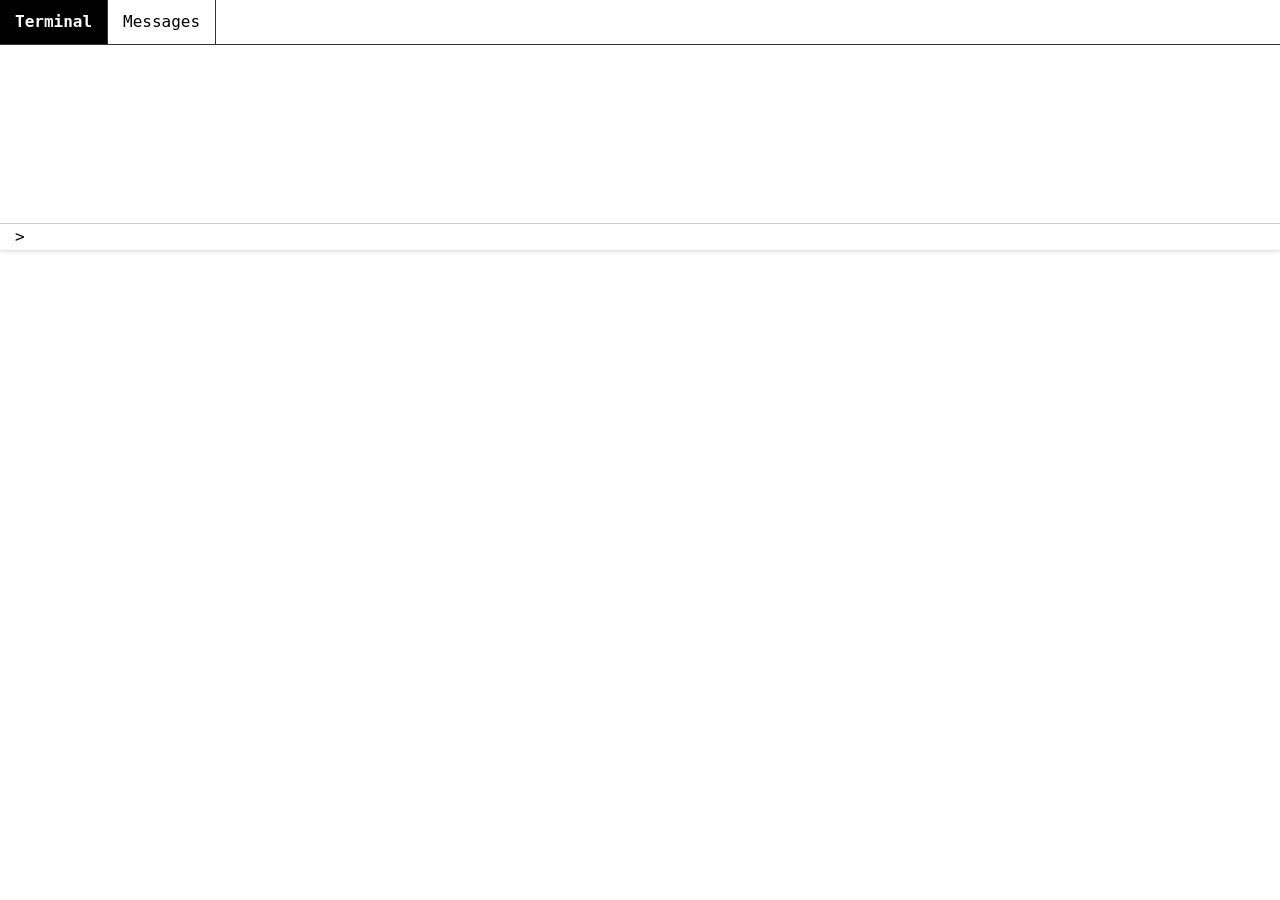
<file: src/ui/templates/console.html>
<!DOCTYPE html>
<html lang="en">
<head>
<meta charset="UTF-8">
<title>Tabbed Web Console</title>
<link rel="stylesheet" href="https://cdn.jsdelivr.net/npm/bootstrap@4.0.0/dist/css/bootstrap.min.css" integrity="sha384-Gn5384xqQ1aoWXA+058RXPxPg6fy4IWvTNh0E263XmFcJlSAwiGgFAW/dAiS6JXm" crossorigin="anonymous">
<script src="https://code.jquery.com/jquery-3.2.1.slim.min.js" integrity="sha384-KJ3o2DKtIkvYIK3UENzmM7KCkRr/rE9/Qpg6aAZGJwFDMVNA/GpGFF93hXpG5KkN" crossorigin="anonymous"></script>
<script src="https://cdn.jsdelivr.net/npm/popper.js@1.12.9/dist/umd/popper.min.js" integrity="sha384-ApNbgh9B+Y1QKtv3Rn7W3mgPxhU9K/ScQsAP7hUibX39j7fakFPskvXusvfa0b4Q" crossorigin="anonymous"></script>
<script src="https://cdn.jsdelivr.net/npm/bootstrap@4.0.0/dist/js/bootstrap.min.js" integrity="sha384-JZR6Spejh4U02d8jOt6vLEHfe/JQGiRRSQQxSfFWpi1MquVdAyjUar5+76PVCmYl" crossorigin="anonymous"></script>

<style>
    body {
        margin: 0;
    }

    .console_container {
        width: 100%;
        height: 250px;
        border-radius: 0px;
        box-shadow: 0 0 5px rgba(0, 0, 0, 0.25);
        display: flex;
        flex-direction: column;
        overflow: hidden;
        font-family: monospace;
        color: #000000;
    }

    /* Tabs */
    .tabs {
        display: flex;
        border-bottom: 1px solid #333;
        flex-shrink: 0;
    }

    .tab {
        padding: 10px 15px;
        cursor: pointer;
        border-right: 1px solid #333;
        user-select: none;
    }

    .tab.active {
        background-color: #000;
        font-weight: bold;
        color: #ffffff;
    }

    /* Content container */
    .content {
        flex: 1;
        display: none;
        overflow: hidden; /* important */
    }

    .content.active {
        display: flex;
        flex-direction: column;
    }

    /* Console layout */
    .output {
        flex: 1;                 /* take remaining space */
        overflow-y: auto;        /* scroll only here */
        padding: 15px;
    }

    .input-line {
        display: flex;
        align-items: center;
        /* padding: 10px 15px; */
        padding: 0px 15px;
        border-top: 1px solid #ccc;
        flex-shrink: 0;          /* prevent shrinking */
        background: #fff;
    }

    .prompt {
        margin-right: 5px;
    }

    input[type="text"] {
        background: none;
        border: none;
        outline: none;
        color: #000000;
        font-family: monospace;
        font-size: 16px;
        flex: 1;
    }

    .command {
        margin-bottom: 5px;
        white-space: pre-wrap;
        word-break: break-word;
    }

    /* Selection tab */
    .selection-content {
        flex: 1;
        overflow-y: auto;
        padding: 15px;
    }

    .checkbox-item {
        margin-bottom: 8px;
    }
</style>


</head>
<body>

<div class="console_container">

    <!-- Tabs -->
    <div class="tabs">
        <div class="tab active" data-tab="0">Terminal</div>
        <div class="tab" data-tab="1">Messages</div>
    </div>

    <!-- Console Tab -->
    <div class="content active" id="consoleTab">
        <div class="output" id="output"></div>
        <div class="input-line">
            <span class="prompt">&gt;</span>
            <input type="text" id="commandInput" autofocus />
        </div>
    </div>

    <!-- Selection Tab -->
    <div class="content" id="selectionTab">
        <div class="output" id="output_messages"></div>
    </div>
</div>

<script>
let currentTab = 0;

const histories = { 0: [], 1: ["initialize...", "loading all available constraints..."] }; // separate histories for each tab

const tabs = document.querySelectorAll(".tab");
const consoleTab = document.getElementById("consoleTab");
const selectionTab = document.getElementById("selectionTab");
const input = document.getElementById("commandInput");
const output = document.getElementById("output");
const outputTab2 = document.getElementById("output_messages");

function renderOutput() {

    const target_output = currentTab === 0 ? output : outputTab2;
    target_output.innerHTML = "";
    histories[currentTab].forEach(cmd => {
        const div = document.createElement("div");
        div.className = "command";
        div.textContent = "> " + cmd;
        target_output.appendChild(div);
    });

    target_output.scrollTop = target_output.scrollHeight; // scroll only output
}

function switchTab(tabIndex) {
    currentTab = tabIndex;

    tabs.forEach(tab => tab.classList.remove("active"));
    document.querySelector(`.tab[data-tab='${tabIndex}']`).classList.add("active");

    consoleTab.classList.remove("active");
    selectionTab.classList.remove("active");

    if (tabIndex === 0) {
        consoleTab.classList.add("active");
        input.focus();
    } else {
        selectionTab.classList.add("active");
    }
    renderOutput();
}

input.addEventListener("keydown", function(event) {
    if (event.key === "Enter" && currentTab === 0) {
        const commandText = input.value.trim();
        if (commandText !== "") {
            histories[0].push(commandText);
            renderOutput();
            input.value = "";
        }
    }
});

tabs.forEach(tab => {
    tab.addEventListener("click", () => {
        switchTab(parseInt(tab.dataset.tab));
    });
});
</script>

</body>
</html>
</file>
